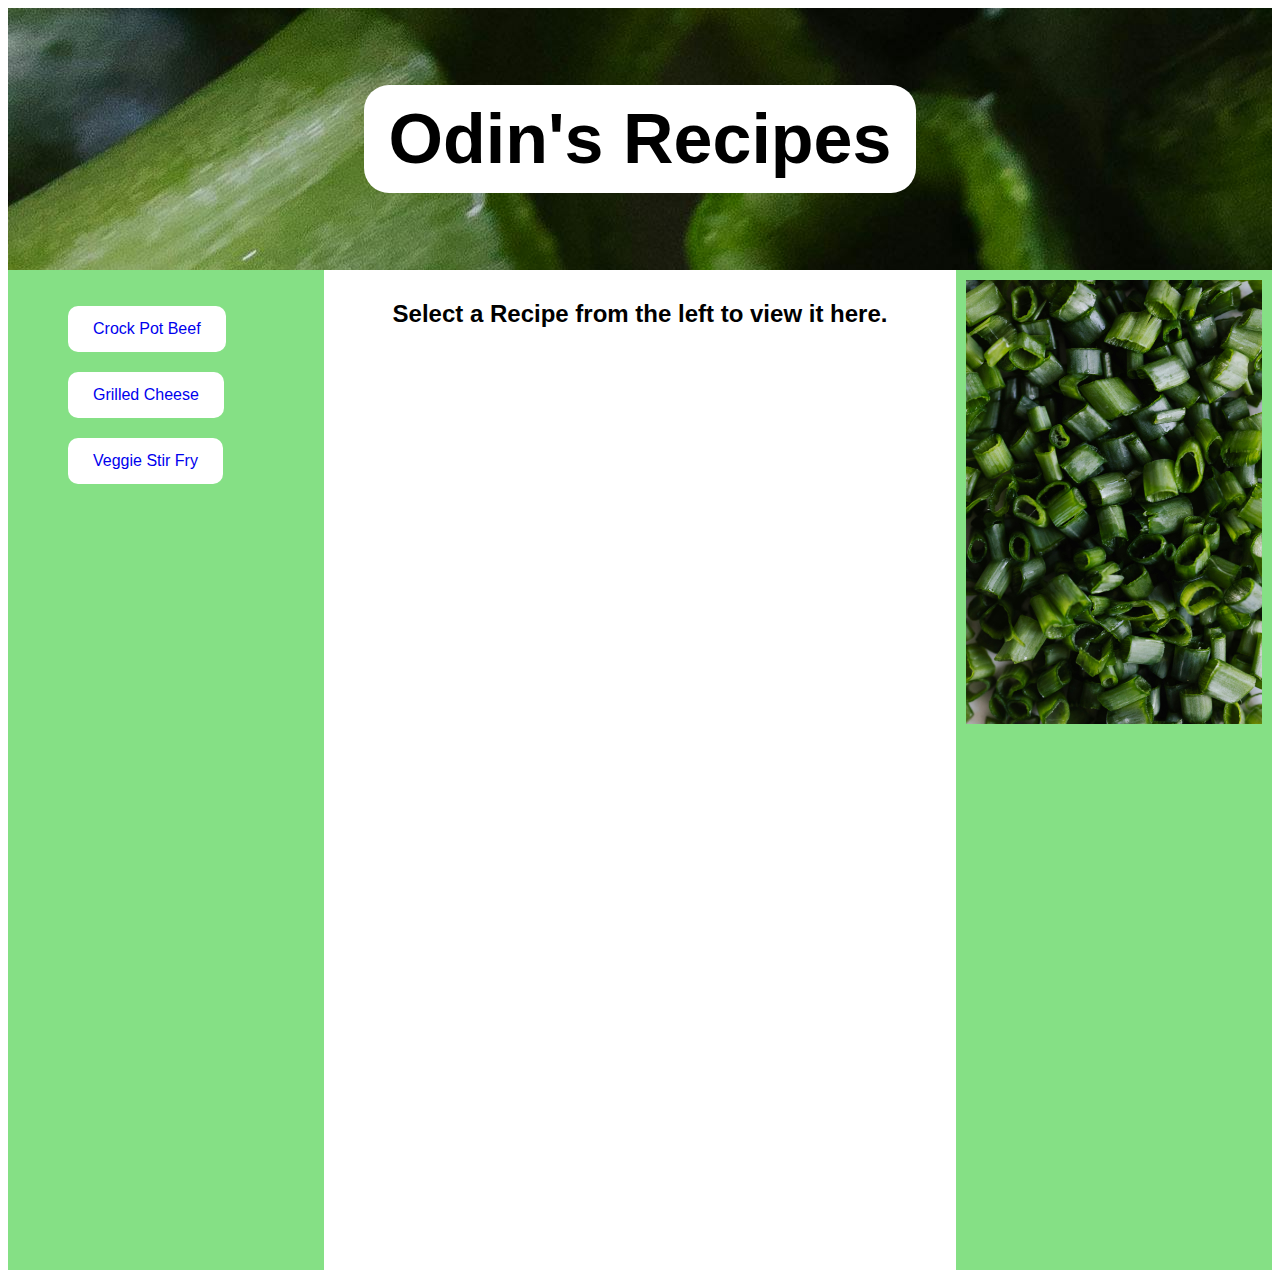
<file: index.html>
<!DOCTYPE html>
<html lang="en-us">
<head>
<title>Odin's Recipes</title>
<meta charset="utf-8">
<meta name="viewport" content="width=device-width, initial-scale=1">
<link rel="stylesheet" href="style.css">
</head>
<body>

<div class="header">
  <h1 class="title">Odin's Recipes</h1>
</div>

<div class="row">

<!-- Column for Links to Recipes -->

  <div class="column side" style="background-color:#85e085;"> <ul class="nav">
        <li><a href="recipes/crockpotbeef.html" target="iframe" >Crock Pot Beef</a></li> 
        <li><a href="recipes/grillcheese.html" target="iframe">Grilled Cheese</a></li> 
        <li><a href="recipes/veggiestirfry.html" target="iframe" > Veggie Stir Fry</a></li> 
    </ul></div>
    


  <!-- Column to hold an iframe for recipes. -->  
    
  <div class="column middle">
  
  <iframe src="recipes/begin.html" name="iframe" title="Iframe" height ="100%" width="100%" style= "border:none"> </iframe>
  
  
  </div>
  
  
  <!-- Column to hold picture. -->
  
  <div class="column side">
  <img src="images/pexels-karolina-grabowska-4198183.jpg" width= "100% alt="Chopped Onions">
  </div>

</div>



</body>
</html>
</file>
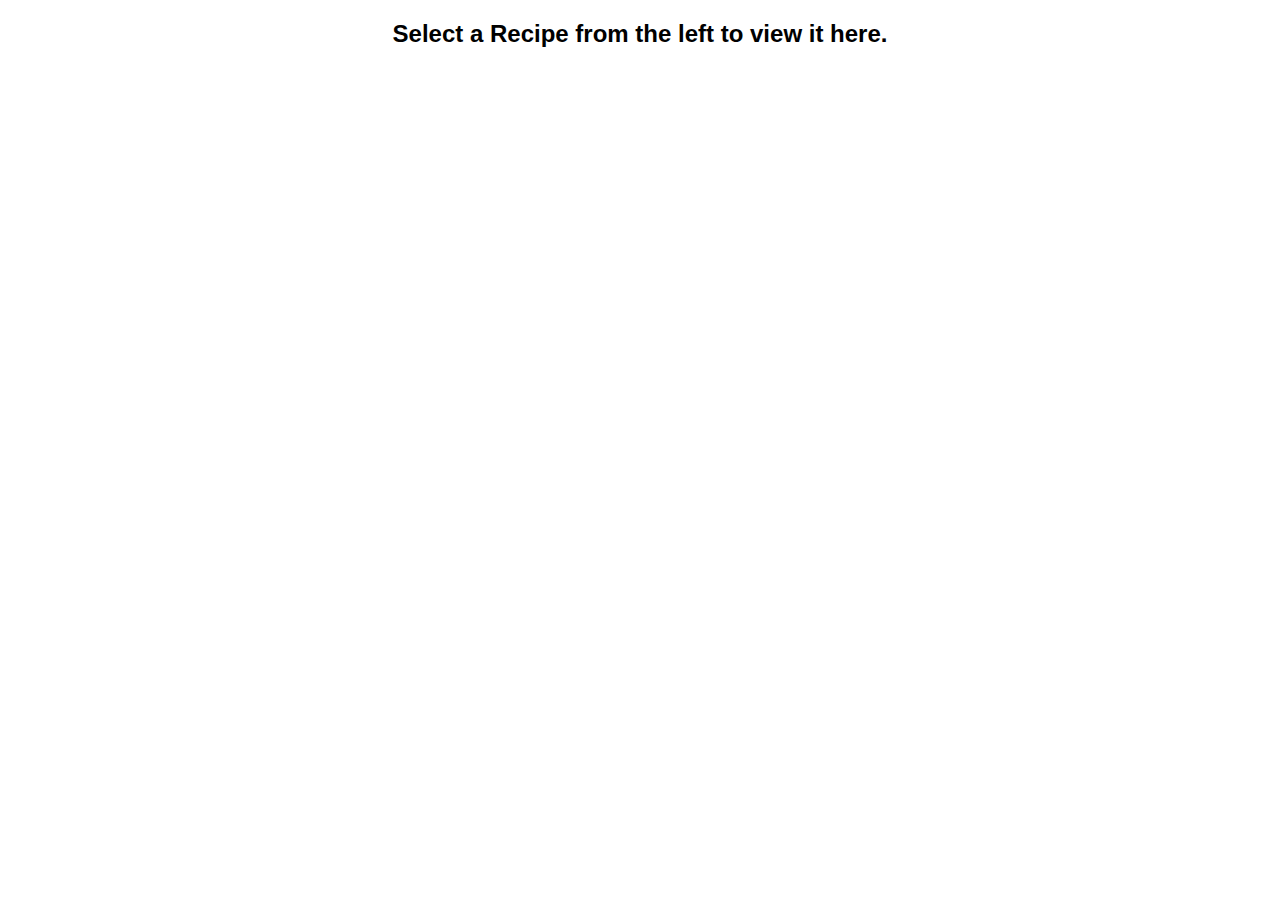
<file: recipes/begin.html>
<!DOCTYPE html>
<html lang="en">
<head>
    <meta charset="UTF-8">
    <meta name="viewport" content="width=device-width, initial-scale=1.0">
    <title>begin</title>

    <link rel="stylesheet" href="../style.css">
   
</head>
<body>
    <h2 class="recipe"> Select a Recipe from the left to view it here.</h2>
</body>
</html>
</file>
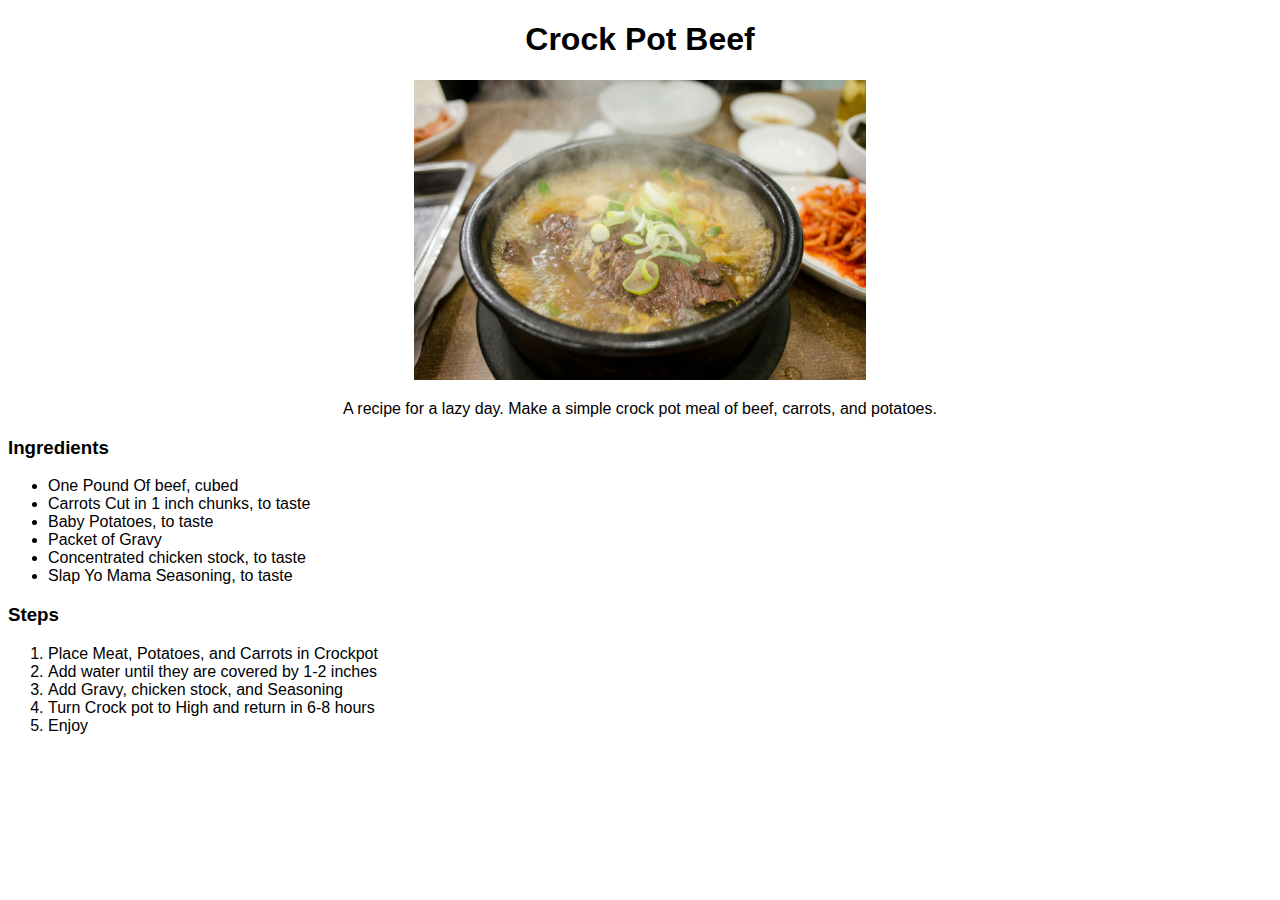
<file: recipes/crockpotbeef.html>
<!DOCTYPE html>
<html lang="en">
<head>
    <meta charset="UTF-8">
    <meta name="viewport" content="width=device-width, initial-scale=1.0">
    <title> Veggie Stirfry </title>

  <link rel="stylesheet" href="../style.css">

</head>
<body>
    <h1 class="recipe"> Crock Pot Beef </h1> 
<p class="recipe">
    <img src="../images/pexels-makafood-82669418-8952367.jpg" alt=
    "A picture of a beef stew made in a crockpot" height="300" > 
   
    </p> <p class="recipe">
     A recipe for a lazy day. Make a simple crock pot meal of beef, carrots, and potatoes. </p>
    

</p>
<h3>Ingredients</h3>
<ul>
    <li>One Pound Of beef, cubed </li>
    <li> Carrots Cut in 1 inch chunks, to taste</li>
    <li>Baby Potatoes, to taste</li>
    <li>Packet of Gravy</li>
    <li>Concentrated chicken stock, to taste</li>
    <li>Slap Yo Mama Seasoning, to taste</li>
</ul>

<h3>Steps</h3>
<ol>
    <li>Place Meat, Potatoes, and Carrots in Crockpot</li>
    <li>Add water until they are covered by 1-2 inches</li>
    <li>Add Gravy, chicken stock, and Seasoning</li>
    <li>Turn Crock pot to High and return in 6-8 hours</li>
    <li>Enjoy</li>
</ol>


</body>
</html>
</file>
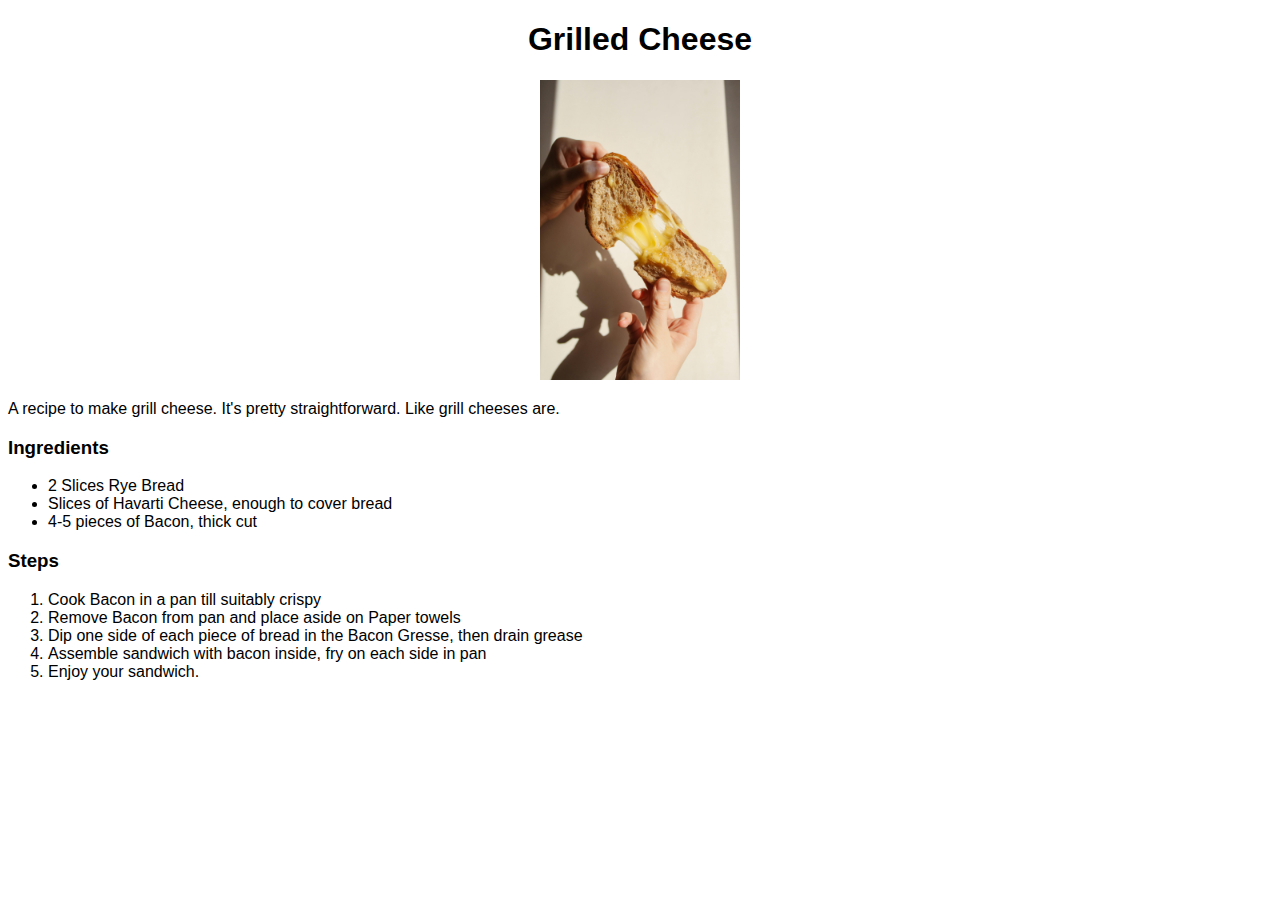
<file: recipes/grillcheese.html>
<!DOCTYPE html>
<html lang="en">
<head>
    <meta charset="UTF-8">
    <meta name="viewport" content="width=device-width, initial-scale=1.0">
    <title>Grilled Cheese</title>

<link rel="Stylesheet" href="../style.css">
 
</head>
<body>
    <h1 class="recipe">Grilled Cheese</h1> 
<p class="recipe">
    <img src="../images/pexels-polina-tankilevitch-5419221.jpg" alt="A picture of a Grill Cheese" height="300" > 
</p> <p class="recipe"></p>A recipe to make grill cheese. It's pretty 
        straightforward. Like grill cheeses are.
         </p>
    
<h3>Ingredients</h3>
<ul>
    <li>2 Slices Rye Bread</li>
    <li>Slices of Havarti Cheese, enough to cover bread</li>
    <li>4-5 pieces of Bacon, thick cut</li>
</ul>

<h3>Steps</h3>
<ol>
    <li>Cook Bacon in a pan till suitably crispy</li>
    <li>Remove Bacon from pan and place aside on Paper towels</li>
    <li>Dip one side of each piece of bread in the Bacon Gresse, then drain grease</li>
    <li>Assemble sandwich with bacon inside, fry on each side in pan</li>
    <li>Enjoy your sandwich.</li>
</ol>
</body>
</html>
</file>
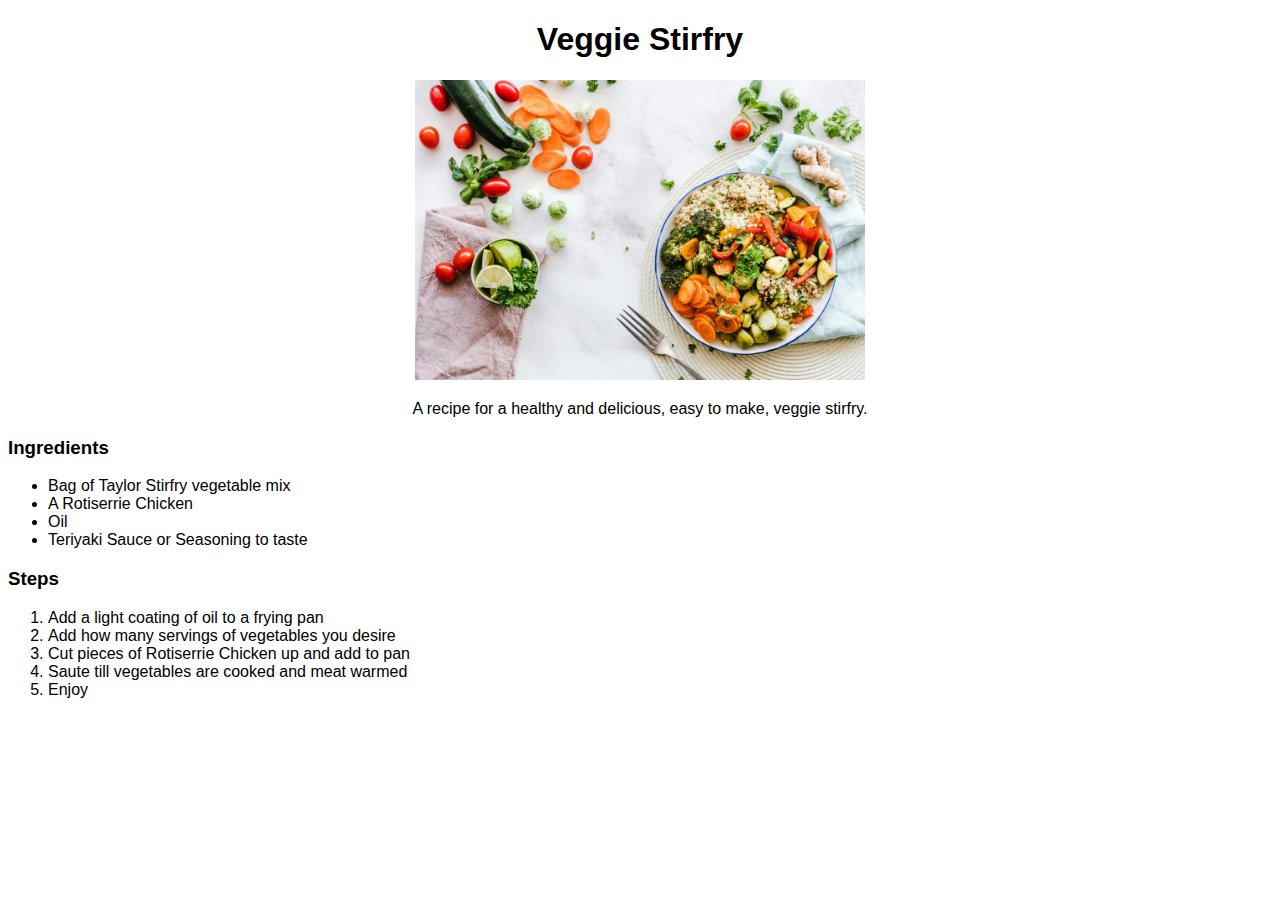
<file: recipes/veggiestirfry.html>
<!DOCTYPE html>
<html lang="en">
<head>
    <meta charset="UTF-8">
    <meta name="viewport" content="width=device-width, initial-scale=1.0">
    <title>Veggie Stir Fry</title>

    <link rel="stylesheet" href="../style.css">



</head>

<body>
    <h1 class="recipe">Veggie Stirfry </h1> 
<p class="recipe">
    <img src="../images/pexels-ella-olsson-572949-1640777.jpg" alt="A picture of a veggie stirfry" height="300" > 
    
   </p> <p class="recipe">
    A recipe for a healthy and delicious, easy to make, veggie stirfry. </p>
    

</p>
<h3>Ingredients</h3>
<ul>
    <li>Bag of Taylor Stirfry vegetable mix </li>
    <li> A Rotiserrie Chicken</li>
    <li>Oil</li>
    <li>Teriyaki Sauce or Seasoning to taste</li>
    
</ul>

<h3>Steps</h3>
<ol>
    <li>Add a light coating of oil to a frying pan</li>
    <li>Add how many servings of vegetables you desire</li>
    <li>Cut pieces of Rotiserrie Chicken up and add to pan</li>
    <li>Saute till vegetables are cooked and meat warmed</li>
    <li>Enjoy</li>
</ol>

</body>
</html>
</file>
<file: style.css>
/*Formatting the title*/

.title{ 
    background-color: white;
  padding: 14px 25px;
  text-align: center;
  display: inline-block;
  border-radius: 25px;

}

/* Formatting the links*/
a:link {
  text-decoration: none;
  background-color: white;
  padding: 14px 25px;
  text-align: center;
  display: inline-block;
  border-radius: 10px;
}

a:visited {
  text-decoration: none;
  background-color: white;
}

a:hover {
  text-decoration: underline;
  background-color: grey;
}

a:active {
  text-decoration: underline;
  background-color: grey
}


.nav {
  list-style-type:none;
}

.nav li {
display:inline-block;
margin: 10px;

}






/* Whole page things*/
* {
  box-sizing: border-box;
}

body {
  font-family: Arial, Helvetica, sans-serif;
}

/* Style the header */
.header {
  background-color: #85e085;
  padding: 30px;
  text-align: center;
  font-size: 35px;
  background-image: url("images/pexels-karolina-grabowska-4198183.jpg");

}





/* Create three unequal columns next to each other */
.column {
  float: left;
  padding: 10px;
  height:1000px;
  
}

/* Left and right column */
.column.side {
  width: 25%;
  height: 1000px;
  background-color:#85e085;"
}

/* Middle column */
.column.middle {
  width: 50%;
  background-color: #ffffff;
}


/* To center a few pieces of the recipe page */
.recipe {
    text-align:center;
}
</file>
